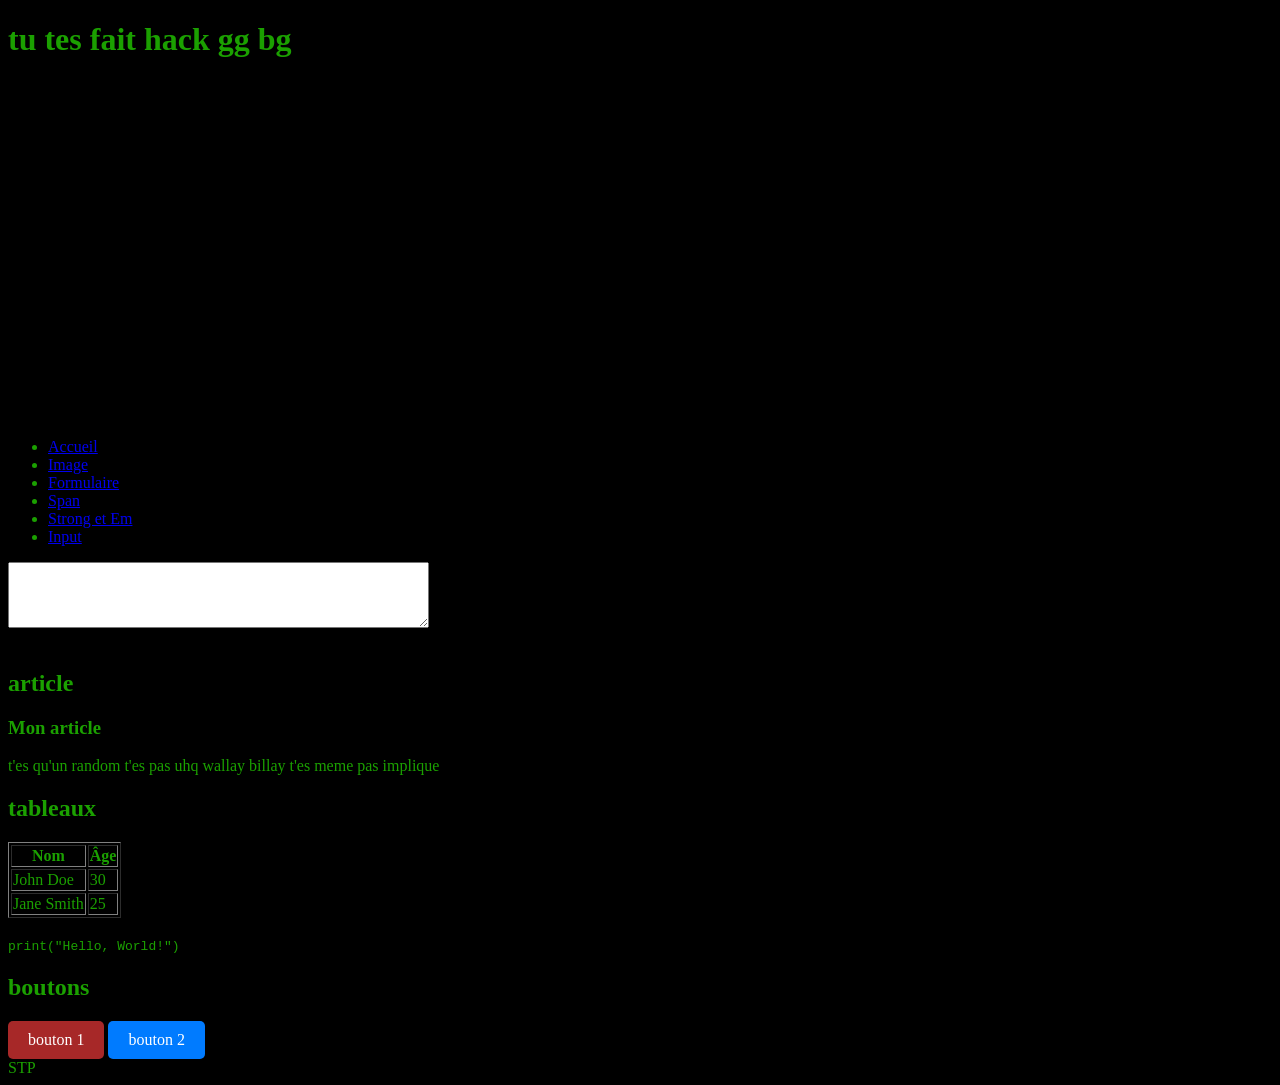
<file: index.html>
<!DOCTYPE html>
<html lang="fr">
<head>
    
    <meta charset="UTF-8">
    <meta name="viewport" content="width=device-width, initial-scale=1.0">
    <title>jjl</title>
    <link rel="stylesheet" href="styles.css">
    <link rel="icon" href="w.jpg">
    <style>
        .bouton {
            display: inline-block;
            padding: 10px 20px;
            background-color: #007BFF;
            color: white;
            text-align: center;
            cursor: pointer;
            border-radius: 5px;
        }
        
        #bouton-1 {
            background-color: #a72828;
        }
    </style>
    <script>
        alert("Bienvenue sur mon site !");
    </script>
</head>
<body>
    <header>
        <h1>tu tes fait hack gg bg</h1>
        <br />
        <br />
        <br />
        <br />
        <br />
        <br />
        <br />
        <br />
        <br />
        <br />
        <br />
        <br />
        <br />
        <br />
        <br />
        <br />
        <br />
        <br />
        <br />
        <nav>
            <ul>
                <li><a href="index.html">Accueil</a></li>
                <li><a href="img.html">Image</a></li>
                <li><a href="form.html">Formulaire</a></li>
                <li><a href="span.html">Span</a></li>
                <li><a href="strong-em.html">Strong et Em</a></li>
                <li><a href="input.html">Input</a></li>
            </ul>
        </nav>
    </header>
    <main> 
        
        <textarea
            rows="4" 
            cols="50"
            placeholder="Entrez votre texte ici...">
        </textarea>
        <br />
        <br />
        <section>
        <h2>article</h2>
        <article>
            <h3>Mon article</h3>
            <p>t'es qu'un random t'es pas uhq wallay billay t'es meme pas implique</p>
        </article>
        </section>
        <h2>tableaux</h2>
        <table border="1">
            <thead>
                <tr>
                    <th>Nom</th>
                    <th>Âge</th>
                </tr>
            </thead>
            <tbody>
                <tr>
                    <td>John Doe</td>
                    <td>30</td>
                </tr>
                <tr>
                    <td>Jane Smith</td>
                    <td>25</td>
                </tr>
            </tbody>
        </table>
        <br />
        <code>print("Hello, World!")</code>
        <section>
            <h2>boutons</h2>
            <div class="bouton" id="bouton-1">bouton 1</div>
            <div class="bouton" id="bouton-2">bouton 2</div>
        </section>
    </main>
    <footer>STP
        <script src="main.js"></script>
    </footer>
</body>
</html>
</file>
<file: styles.css>
body {
    background-color: #000000;
    color: #1ba000;
}
</file>
